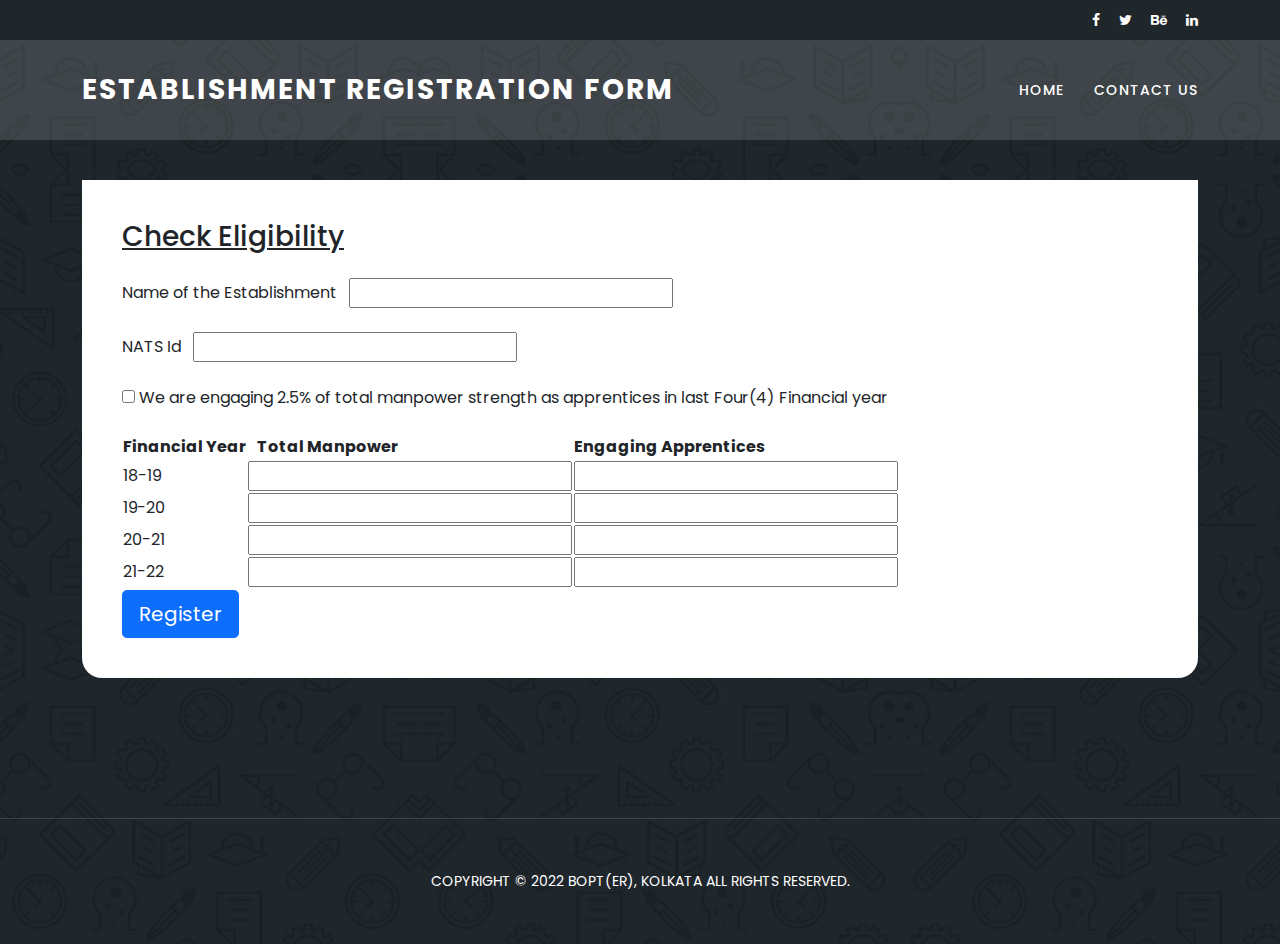
<file: estabreg.html>
<!DOCTYPE html>
<html lang="en">

<head>

    <meta charset="utf-8">
    <meta name="viewport" content="width=device-width, initial-scale=1, shrink-to-fit=no">
    <meta name="description" content="">
    <meta name="author" content="Template Mo">
    <link href="https://fonts.googleapis.com/css?family=Poppins:100,200,300,400,500,600,700,800,900" rel="stylesheet">

    <title>Board of practical Training(Eastern Region)</title>

    <!-- Bootstrap core CSS -->
    <link href="vendor/bootstrap/css/bootstrap.min.css" rel="stylesheet">


    <!-- Additional CSS Files -->
    <link rel="stylesheet" href="assets/css/fontawesome.css">
    <link rel="stylesheet" href="assets/css/templatemo-edu-meeting.css">
    <link rel="stylesheet" href="assets/css/owl.css">
    <link rel="stylesheet" href="assets/css/lightbox.css">
    <!--

TemplateMo 569 Edu Meeting

https://templatemo.com/tm-569-edu-meeting

-->

</head>

<body>



    <!-- Sub Header -->
    <div class="sub-header">
        <div class="container">
            <div class="row">
                <div class="col-lg-8 col-sm-8">
                    <!--          <div class="left-content">
            <p>This is an educational <em>HTML CSS</em> template by TemplateMo website.</p>
          </div>-->
                </div>
                <div class="col-lg-4 col-sm-4">
                    <div class="right-icons">
                        <ul>
                            <li><a href="#"><i class="fa fa-facebook"></i></a></li>
                            <li><a href="#"><i class="fa fa-twitter"></i></a></li>
                            <li><a href="#"><i class="fa fa-behance"></i></a></li>
                            <li><a href="#"><i class="fa fa-linkedin"></i></a></li>
                        </ul>
                    </div>
                </div>
            </div>
        </div>
    </div>

    <!-- ***** Header Area Start ***** -->
    <header class="header-area header-sticky">
        <div class="container">
            <div class="row">
                <div class="col-12">
                    <nav class="main-nav">
                        <!-- ***** Logo Start ***** -->
                        <a href="index.html" class="logo">
                            Establishment Registration Form
                        </a>
                        <!-- ***** Logo End ***** -->
                        <!-- ***** Menu Start ***** -->
                        <ul class="nav">
                            <li><a href="index.html">Home</a></li>
                            <li><a href="index.html">Contact Us</a></li>
                        </ul>
                        <a class='menu-trigger'>
                            <span>Menu</span>
                        </a>
                        <!-- ***** Menu End ***** -->
                    </nav>
                </div>
            </div>
        </div>
    </header>

    <section class="meetings-page" id="meetings">
        <div class="container">
            <div class="row">
                <div class="col-lg-12">
                    <div class="meeting-single-item">

                        <div class="down-content">


                            <div class="row">

                                <form name="estabreg" method="post" action="contact4.php" oninput=" validateForm()">
                                    <h3><u>Check Eligibility</u></h3>
                                    <br>Name of the Establishment &nbsp; <input type="text" id="name" name="name"
                                        maxlength="50"><br>

                                    <p id="name_error" style="color:red"></p>

                                    <br>NATS Id &nbsp; <input type="text" id="natsid" name="natsid"
                                        maxlength="12"><br><br>

                                    <p id="natsid_error" style="color:red"></p>

                                    <input type="checkbox" required> We are engaging 2.5% of total manpower strength as
                                    apprentices in last Four(4) Financial year <br><br>

                                    <table>
                                        <tr>
                                            <th>Financial Year</th>
                                            <th>&nbsp; &nbsp;Total Manpower</th>
                                            <th>Engaging Apprentices</th>
                                        </tr>
                                        <tr>
                                            <td>18-19</td>
                                            <td><input type="number" name="manpower1" id="manpower19"></td>
                                            <td><input type="number" name="enApp1" id="enApp19"></td>
                                        </tr>
                                        <tr>
                                            <td>19-20</td>
                                            <td><input type="number" name="manpower2" id="manpower20"></td>
                                            <td><input type="number" name="enApp2" id="enApp20"></td>
                                        </tr>
                                        <tr>
                                            <td>20-21</td>
                                            <td><input type="number" name="manpower3" id="manpower21"></td>
                                            <td><input type="number" name="enApp3" id="enApp21"></td>
                                        </tr>
                                        <tr>
                                            <td>21-22</td>
                                            <td><input type="number" name="manpower4" id="manpower22"></td>
                                            <td><input type="number" name="enApp4" id="enApp22"></td>
                                        </tr>
                                        <tr>
                                            <td>
                                                <p id="manpower_error" style="color:red"></p>
                                            </td>
                                        </tr>
                                    </table>
                                    <div>
                                        <input type="submit" name="Submit" id="Submit" value="Register"
                                            class="btn btn-primary btn-lg">
                                    </div>
                                </form>
                            </div>
                        </div>
                    </div>

                </div>
            </div>
        </div>
        <div class="footer">
            <p>Copyright © 2022 BOPT(ER), KOLKATA All Rights Reserved.

        </div>

    </section>


    <script type="text/javascript">
        validation

        function validateForm() {
            var manpower19 = document.forms["estabreg"]["manpower1"];
            var manpower20 = document.forms["estabreg"]["manpower2"];
            var manpower21 = document.forms["estabreg"]["manpower3"];
            var manpower22 = document.forms["estabreg"]["manpower4"];

            var enApp19 = document.forms["estabreg"]["enApp1"];
            var enApp20 = document.forms["estabreg"]["enApp2"];
            var enApp21 = document.forms["estabreg"]["enApp3"];
            var enApp22 = document.forms["estabreg"]["enApp4"];

            var estabname = document.forms["estabreg"]["name"];
            var natsid = document.forms["estabreg"]["natsid"];

            var check19 = (parseInt((manpower19.value * 3) / 100));
            console.log(`this is input ${enApp19.value}`);
            var check20 = (parseInt((manpower20.value * 3) / 100));
            var check21 = (parseInt((manpower21.value * 3) / 100));
            var check22 = (parseInt((manpower22.value * 3) / 100));

            // fsfsdfsdfsd

            if (estabname.value !== "") {
                document.getElementById("name_error").innerText = ""
                document.forms["estabreg"]["Submit"].disabled = false
            } else {
                document.forms["estabreg"]["Submit"].disabled = true
                document.getElementById("name_error").innerText = "Please Enter Your Name"
                return;
            }

            if (natsid.value.length == 12) {
                document.getElementById("natsid_error").innerText = ""
                document.forms["estabreg"]["Submit"].disabled = false
            } else {
                document.forms["estabreg"]["Submit"].disabled = true
                document.getElementById("natsid_error").innerText = "Enter Valid ID"
                return;
            }

            if (check19 < enApp19.value && check20 < enApp20.value && check21 < enApp21.value && check22 < enApp22.value) {
                document.getElementById("manpower_error").innerText = ""
                document.forms["estabreg"]["Submit"].disabled = false
            } else {
                document.forms["estabreg"]["Submit"].disabled = true
                document.getElementById("manpower_error").innerText = "You are not eligible"
                return;
            }
        }
    </script>
</body>

</html>
</file>
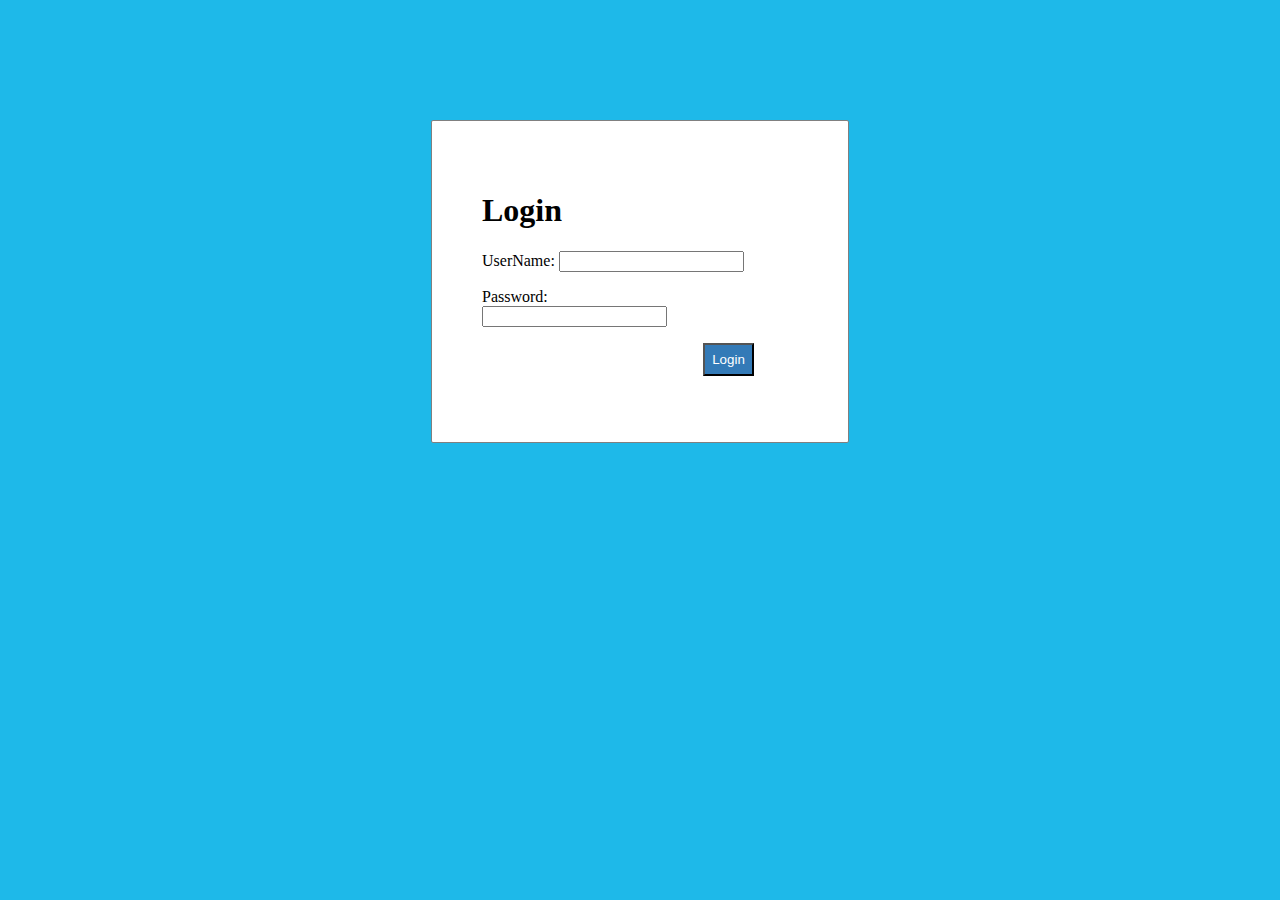
<file: login.html>
<html>

<head>
    <title>PHP login system</title>
    <link rel="stylesheet" type="text/css" href="style.css">
</head>

<body>
    <div id="frm">
        <h1>Login</h1>
        <form name="f1" action="authentication.php" onsubmit="return validation()" method="POST">
            <p>
                <label> UserName: </label>
                <input type="text" id="user" name="user" />
            </p>
            <p>
                <label> Password: </label>
                <br>
                <input type="password" id="pass" name="pass" />
            </p>
            <p>
                <input type="submit" id="btn" value="Login" />
            </p>
        </form>
    </div>
    <script type="text/javascript">
        function validation() {
            var id = document.f1.user.value;
            var ps = document.f1.pass.value;
            if (id.length == "" && ps.length == "") {
                alert("User Name and Password fields are empty");
                return false;
            } else {
                if (id.length == "") {
                    alert("User Name is empty");
                    return false;
                }
                if (ps.length == "") {
                    alert("Password field is empty");
                    return false;
                }
            }
        }

        // function clicked() {
        //     alert('clicked');
        // } <
        // input type = "submit"
        // onclick = "clicked();"
        // value = "Button" / >
    </script>
</body>

</html>
</file>
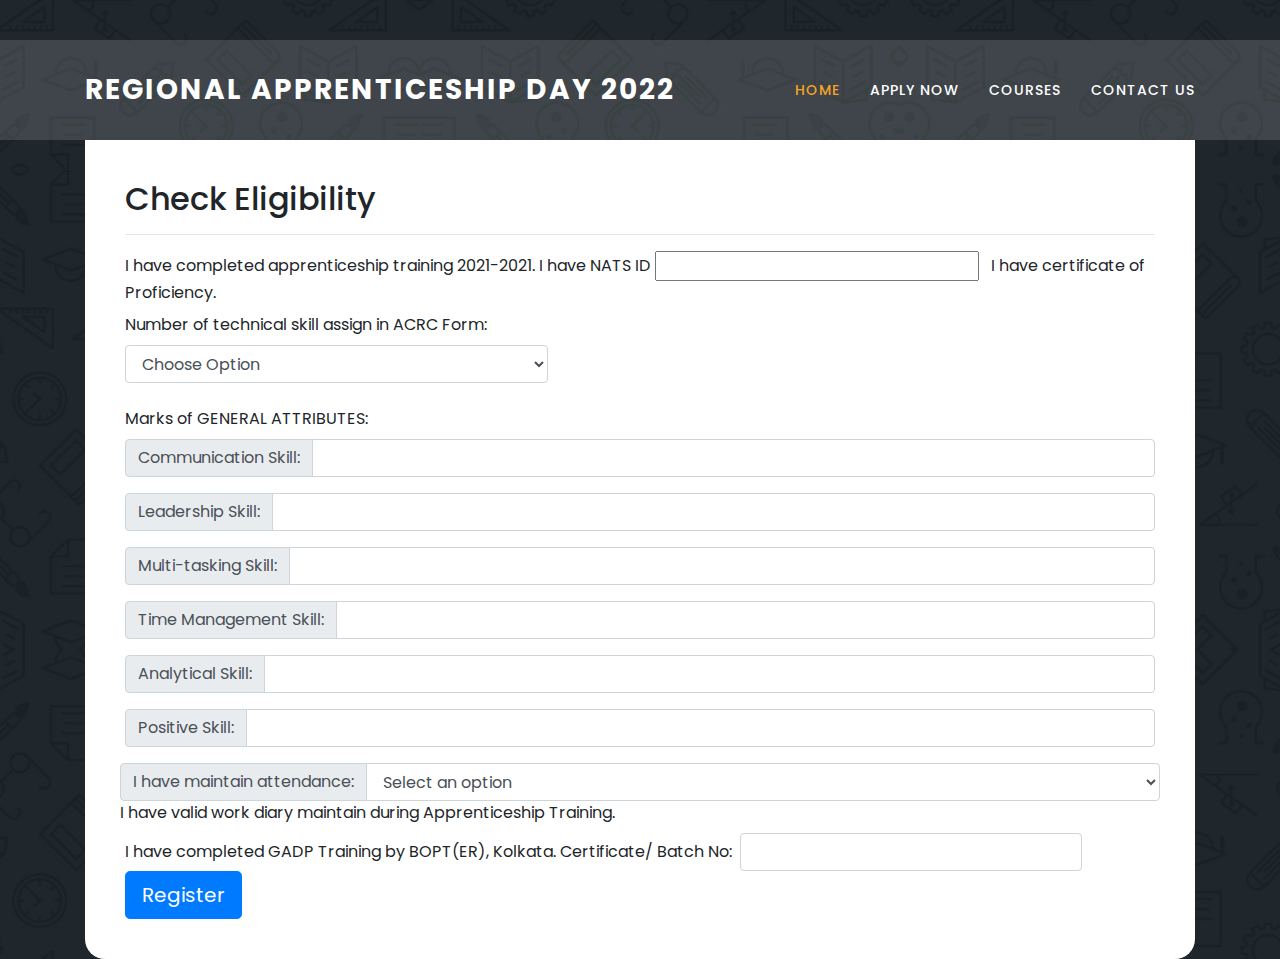
<file: student_registration.html>
<!DOCTYPE html>
<html lang="en">

<head>
    <title>BOPT | Student Registration</title>
    <meta charset="utf-8">
    <meta name="viewport" content="width=device-width, initial-scale=1">
    <link rel="stylesheet" href="https://maxcdn.bootstrapcdn.com/bootstrap/4.5.2/css/bootstrap.min.css">
    <script src="https://ajax.googleapis.com/ajax/libs/jquery/3.5.1/jquery.min.js"></script>
    <script src="https://cdnjs.cloudflare.com/ajax/libs/popper.js/1.16.0/umd/popper.min.js"></script>
    <script src="https://maxcdn.bootstrapcdn.com/bootstrap/4.5.2/js/bootstrap.min.js"></script>
    <!-- Additional CSS Files -->
    <link rel="stylesheet" href="assets/css/fontawesome.css">
    <link rel="stylesheet" href="assets/css/templatemo-edu-meeting.css">
    <link rel="stylesheet" href="assets/css/owl.css">
    <link rel="stylesheet" href="assets/css/lightbox.css">
</head>

<body>
    <!-- ***** Header Area Start ***** -->
    <header class="header-area header-sticky">
        <div class="container">
            <div class="row">
                <div class="col-12">
                    <nav class="main-nav">
                        <!-- ***** Logo Start ***** -->
                        <a href="index.html" class="logo"> Regional Apprenticeship Day 2022 </a>
                        <!-- ***** Logo End ***** -->
                        <!-- ***** Menu Start ***** -->
                        <ul class="nav">
                            <li class="scroll-to-section">
                                <a href="#top" class="active">Home</a>
                            </li>
                            <li class="scroll-to-section">
                                <a href="#apply">Apply Now</a>
                            </li>
                            <li class="scroll-to-section">
                                <a href="#courses">Courses</a>
                            </li>
                            <li class="scroll-to-section">
                                <a href="#contact">Contact Us</a>
                            </li>
                        </ul>
                        <a class='menu-trigger'>
                            <span>Menu</span>
                        </a>
                        <!-- ***** Menu End ***** -->
                    </nav>
                </div>
            </div>
        </div>
    </header>
    <!-- ***** Header Area End ***** -->
    <section class="meetings-page" id="meetings">
        <div class="container">
            <div class="row">
                <div class="col-lg-12">
                    <div class="meeting-single-item">
                        <div class="down-content">
                            <form name="student_registration" method="post" action="contact.php" oninput=" validateForm()">
                                <h2>Check Eligibility</h2>
                                <hr />
                                <div>
                                    <label>I have completed apprenticeship training 2021-2021. I have NATS
                                        ID <input maxlength="16" type="text" name="natsid" class="mr-sm-2"></input> I
                                        have
                                        certificate of Proficiency. </label>
                                </div>
                                <p id="natsid_error" style="color:red"></p>
                                <div class="form-row">
                                    <div class="col-md-5 mb-4">
                                        <label>Number of technical skill assign in ACRC Form:</label>
                                        <select id="techSkill" class="form-control">
                                            <option value="N">Choose Option</option>
                                            <option value="Y">Technical Skill 1</option>
                                            <option value="Y">Technical Skill 2</option>
                                            <option value="Y">Technical Skill 3</option>
                                        </select>
                                    </div>
                                    <div class="col-md-5 mb-4" id="techBox" style="display: none">
                                        <label> Technical Skill:</label>
                                        <input maxlength="1" type="number" id="techBox" name="sellMyList" class="form-control" />
                                    </div>
                                    <p id="tech_error" style="color:red"></p>
                                </div>
                                <div>
                                    <label>Marks of GENERAL ATTRIBUTES:</label>
                                </div>
                                <div class="input-group mb-3">
                                    <div class="input-group-prepend">
                                        <span class="input-group-text" id="inputGroup-sizing-default">Communication
                                            Skill:</span>
                                    </div>
                                    <input type="number" name="comSk" class="form-control" aria-label="Default" aria-describedby="inputGroup-sizing-default">
                                </div>
                                <div class="input-group mb-3">
                                    <div class="input-group-prepend">
                                        <span class="input-group-text" id="inputGroup-sizing-default">Leadership
                                            Skill:</span>
                                    </div>
                                    <input type="number" name="leadSk" class="form-control" aria-label="Default" aria-describedby="inputGroup-sizing-default">
                                </div>
                                <div class="input-group mb-3">
                                    <div class="input-group-prepend">
                                        <span class="input-group-text" id="inputGroup-sizing-default">Multi-tasking
                                            Skill:</span>
                                    </div>
                                    <input type="number" name="mulSk" class="form-control" aria-label="Default" aria-describedby="inputGroup-sizing-default">
                                </div>
                                <div class="input-group mb-3">
                                    <div class="input-group-prepend">
                                        <span class="input-group-text" id="inputGroup-sizing-default">Time Management
                                            Skill:</span>
                                    </div>
                                    <input type="number" name="timeSk" class="form-control" aria-label="Default" aria-describedby="inputGroup-sizing-default">
                                </div>
                                <div class="input-group mb-3">
                                    <div class="input-group-prepend">
                                        <span class="input-group-text" id="inputGroup-sizing-default">Analytical
                                            Skill:</span>
                                    </div>
                                    <input type="number" name="analSk" class="form-control" aria-label="Default" aria-describedby="inputGroup-sizing-default">
                                </div>
                                <div class="input-group mb-3">
                                    <div class="input-group-prepend">
                                        <span class="input-group-text" id="inputGroup-sizing-default">Positive
                                            Skill:</span>
                                    </div>
                                    <input type="number" name="posiSk" class="form-control" aria-label="Default" aria-describedby="inputGroup-sizing-default">
                                </div>
                                <div class="form-row">
                                    <div class="input-group">
                                        <div class="input-group-prepend">
                                            <span class="input-group-text" id="inputGroup-sizing-default">I have
                                                maintain attendance:</span>
                                        </div>
                                        <select class="form-control" id="att" name="att">
                                            <option value="0">Select an option</option>
                                            <option value="70">Below 70%</option>
                                            <option value="80">70%-80%</option>
                                            <option value="90">81%-90%</option>
                                            <option value="100">91%-100%</option>
                                        </select>
                                    </div>
                                </div>
                                <div class="form-row">
                                    <label>I have valid work diary maintain during Apprenticeship Training.
                                    </label>
                                </div>
                                <div class="form-inline">
                                    <label>I have completed GADP Training by
                                        BOPT(ER), Kolkata.
                                        Certificate/
                                        Batch No: &nbsp; <input type=" text" name="batch" class="form-control">
                                        </input>
                                    </label>
                                </div>
                                <p id="form_error" style="color:red"></p>
                                <div>
                                    <input type="submit" name="Submit" id="Submit" value="Register" class="btn btn-primary btn-lg">
                                </div>
                            </form>
                        </div>
                    </div>
                </div>
            </div>
        </div>
    </section>
    <script type="text/javascript">
        $(function() {
            $("#techSkill").change(function() {
                if ($(this).val() == "Y") {
                    $("#techBox").show();
                } else {
                    $("#techBox").hide();
                }
            });
        });
        validation

        function validateForm() {
            var natsid = document.forms["student_registration"]["natsid"];
            var techBox = document.forms["student_registration"]["techBox"];
            var comSk = document.forms["student_registration"]["comSk"];
            var leadSk = document.forms["student_registration"]["leadSk"];
            var mulSk = document.forms["student_registration"]["mulSk"];
            var timeSk = document.forms["student_registration"]["timeSk"];
            var analSk = document.forms["student_registration"]["analSk"];
            var posiSk = document.forms["student_registration"]["posiSk"];
            var att = document.forms["student_registration"]["att"];
            var batch = document.forms["student_registration"]["batch"];

            var avg = (parseInt(comSk.value) + parseInt(leadSk.value) + parseInt(mulSk.value) + parseInt(timeSk.value) + parseInt(analSk.value) + parseInt(posiSk.value)) / 6;
            console.log(avg)
            if (natsid.value == "") {
                document.getElementById("natsid_error").innerText = "Please enter your natsid.";
                return;
            }
            if (natsid.value.length != 16) {
                document.getElementById("natsid_error").innerText = "Please enter your registered natsid.";
                return;
            }
            document.getElementById("natsid_error").innerText = "";

            if (techBox.value < 8) {
                document.getElementById("tech_error").innerText = "You are not Eligible";
                return;
            }
            document.getElementById("tech_error").innerText = "";


            if (avg > 8) {
                document.getElementById("form_error").innerText = ""
                document.forms["student_registration"]["Submit"].disabled = false
            } else {
                document.forms["student_registration"]["Submit"].disabled = true
                document.getElementById("form_error").innerText = "You are not eligible"
                return;
            }
            if (parseInt(att.value) < 80) {
                document.getElementById("form_error").innerText = "You are not eligible";
                document.forms["student_registration"]["Submit"].disabled = true
                return;
            } else {
                document.getElementById("form_error").innerText = ""
                document.forms["student_registration"]["Submit"].disabled = false
            }
        }
    </script>
</body>

</html>
</file>
<file: assets/css/templatemo-edu-meeting.css>
/*

TemplateMo 569 Edu Meeting

https://templatemo.com/tm-569-edu-meeting

*/

/* ---------------------------------------------
Table of contents
------------------------------------------------
01. font & reset css
02. reset
03. global styles
04. header
05. banner
06. features
07. testimonials
08. contact
09. footer
10. preloader
11. search
12. portfolio

--------------------------------------------- */
/* 
---------------------------------------------
font & reset css
--------------------------------------------- 
*/
@import url("https://fonts.googleapis.com/css?family=Poppins:100,200,300,400,500,600,700,800,900");
/* 
---------------------------------------------
reset
--------------------------------------------- 
*/
html, body, div, span, applet, object, iframe, h1, h2, h3, h4, h5, h6, p, blockquote, div
pre, a, abbr, acronym, address, big, cite, code, del, dfn, em, font, img, ins, kbd, q,
s, samp, small, strike, strong, sub, sup, tt, var, b, u, i, center, dl, dt, dd, ol, ul, li,
figure, header, nav, section, article, aside, footer, figcaption {
  margin: 0;
  padding: 0;
  border: 0;
  outline: 0;
}

.clearfix:after {
  content: ".";
  display: block;
  clear: both;
  visibility: hidden;
  line-height: 0;
  height: 0;
}

.clearfix {
  display: inline-block;
}

html[xmlns] .clearfix {
  display: block;
}

* html .clearfix {
  height: 1%;
}

ul, li {
  padding: 0;
  margin: 0;
  list-style: none;
}

header, nav, section, article, aside, footer, hgroup {
  display: block;
}

* {
  box-sizing: border-box;
}

html, body {
  font-family: 'Poppins', sans-serif;
  font-weight: 400;
  background-color: #fff;
  font-size: 16px;
  -ms-text-size-adjust: 100%;
  -webkit-font-smoothing: antialiased;
  -moz-osx-font-smoothing: grayscale;
}

a {
  text-decoration: none !important;
  color: #3CF;
}

a:hover {
	color: #FC3;
}

h1, h2, h3, h4, h5, h6 {
  margin-top: 0px;
  margin-bottom: 0px;
}

ul {
  margin-bottom: 0px;
}

p {
  font-size: 14px;
  line-height: 25px;
  color: #2a2a2a;
}

img {
  width: 100%;
  overflow: hidden;
}

/* 
---------------------------------------------
global styles
--------------------------------------------- 
*/
html,
body {
  background: #fff;
  font-family: 'Poppins', sans-serif;
}

::selection {
  background: #f5a425;
  color: #fff;
}

::-moz-selection {
  background: #f5a425;
  color: #fff;
}

@media (max-width: 991px) {
  html, body {
    overflow-x: hidden;
  }
  .mobile-top-fix {
    margin-top: 30px;
    margin-bottom: 0px;
  }
  .mobile-bottom-fix {
    margin-bottom: 30px;
  }
  .mobile-bottom-fix-big {
    margin-bottom: 60px;
  }
}

.main-button-red a {
  font-size: 13px;
  color: #fff;
  background-color: #a12c2f;
  padding: 12px 30px;
  display: inline-block;
  border-radius: 22px;
  font-weight: 500;
  text-transform: uppercase;
  transition: all .3s;
}

.main-button-red a:hover {
  opacity: 0.9;
}

.main-button-yellow a {
  font-size: 13px;
  color: #fff;
  background-color: #f5a425;
  padding: 12px 30px;
  display: inline-block;
  border-radius: 22px;
  font-weight: 500;
  text-transform: uppercase;
  transition: all .3s;
}

.main-button-yellow a:hover {
  opacity: 0.9;
}

.section-heading h2 {
  line-height: 40px;
  margin-top: 0px;
  margin-bottom: 50px; 
  padding-bottom: 20px;
  border-bottom: 1px solid rgba(250,250,250,0.15);
  font-size: 22px;
  font-weight: 700;
  text-transform: uppercase;
  color: #fff;
}


/* 
---------------------------------------------
header
--------------------------------------------- 
*/

.sub-header {
  background-color: #1f272b;
  position: relative;
  z-index: 1111;
}

.sub-header .left-content p {
  color: #fff;
  padding: 8px 0px;
  font-size: 13px;
}

.sub-header .right-icons {
  text-align: right;
  padding: 8px 0px;
}

.sub-header .right-icons ul li {
  display: inline-block;
  margin-left: 15px;
}

.sub-header .right-icons ul li a {
  color: #fff;
  font-size: 14px;
  transition: all .3s;
}

.sub-header .right-icons ul li a:hover {
  color: #f5a425;
}

.sub-header .left-content p em {
   font-style: normal;
   color: #f5a425;
}

.background-header {
  background-color: #fff!important;
  height: 80px!important;
  position: fixed!important;
  top: 0!important;
  left: 0;
  right: 0;
  box-shadow: 0px 0px 10px rgba(0,0,0,0.15)!important;
}

.background-header .main-nav .nav li a {
  color: #1e1e1e!important;
}

.background-header .logo,
.background-header .main-nav .nav li a {
  color: #1e1e1e!important;
}

.background-header .main-nav .nav li:hover a {
  color: #fb5849!important;
}

.background-header .nav li a.active {
  color: #fb5849!important;
}

.header-area {
  background-color: rgba(250,250,250,0.15);
  position: absolute;
  top: 40px;
  left: 0;
  right: 0;
  z-index: 100;
  -webkit-transition: all .5s ease 0s;
  -moz-transition: all .5s ease 0s;
  -o-transition: all .5s ease 0s;
  transition: all .5s ease 0s;
}

.header-area .main-nav {
  min-height: 80px;
  background: transparent;
}

.header-area .main-nav .logo {
  line-height: 100px;
  color: #fff;
  font-size: 28px;
  font-weight: 700;
  text-transform: uppercase;
  letter-spacing: 2px;
  float: left;
  -webkit-transition: all 0.3s ease 0s;
  -moz-transition: all 0.3s ease 0s;
  -o-transition: all 0.3s ease 0s;
  transition: all 0.3s ease 0s;
}

.background-header .main-nav .logo {
  line-height: 75px;
}

.background-header .nav {
  margin-top: 20px !important;
}

.header-area .main-nav .nav {
  float: right;
  margin-top: 30px;
  margin-right: 0px;
  background-color: transparent;
  -webkit-transition: all 0.3s ease 0s;
  -moz-transition: all 0.3s ease 0s;
  -o-transition: all 0.3s ease 0s;
  transition: all 0.3s ease 0s;
  position: relative;
  z-index: 999;
}

.header-area .main-nav .nav li {
  padding-left: 15px;
  padding-right: 15px;
}

.header-area .main-nav .nav li:last-child {
  padding-right: 0px;
}

.header-area .main-nav .nav li a {
  display: block;
  font-weight: 500;
  font-size: 14px;
  text-transform: uppercase;
  color: #fff;
  -webkit-transition: all 0.3s ease 0s;
  -moz-transition: all 0.3s ease 0s;
  -o-transition: all 0.3s ease 0s;
  transition: all 0.3s ease 0s;
  height: 40px;
  line-height: 40px;
  border: transparent;
  letter-spacing: 1px;
}

.header-area .main-nav .nav li:hover a,
.header-area .main-nav .nav li a.active {
  color: #f5a425!important;
}

.background-header .main-nav .nav li:hover a,
.background-header .main-nav .nav li a.active {
  color: #f5a425!important;
  opacity: 1;
}

.header-area .main-nav .nav li.has-sub {
  position: relative;
  padding-right: 15px;
}

.header-area .main-nav .nav li.has-sub:after {
  font-family: FontAwesome;
  content: "\f107";
  font-size: 12px;
  color: #fff;
  position: absolute;
  right: 5px;
  top: 12px;
}

.background-header .main-nav .nav li.has-sub:after {
  color: #1e1e1e;
}

.header-area .main-nav .nav li.has-sub ul.sub-menu {
  position: absolute;
  width: 200px;
  box-shadow: 0 2px 28px 0 rgba(0, 0, 0, 0.06);
  overflow: hidden;
  top: 40px;
  opacity: 0;
  transition: all .3s;
  transform: translateY(+2em);
  visibility: hidden;
  z-index: -1;
}

.header-area .main-nav .nav li.has-sub ul.sub-menu li {
  margin-left: 0px;
  padding-left: 0px;
  padding-right: 0px;
}

.header-area .main-nav .nav li.has-sub ul.sub-menu li a {
  opacity: 1;
  display: block;
  background: #f7f7f7;
  color: #2a2a2a!important;
  padding-left: 20px;
  height: 40px;
  line-height: 40px;
  -webkit-transition: all 0.3s ease 0s;
  -moz-transition: all 0.3s ease 0s;
  -o-transition: all 0.3s ease 0s;
  transition: all 0.3s ease 0s;
  position: relative;
  font-size: 13px;
  font-weight: 400;
  border-bottom: 1px solid #eee;
}

.header-area .main-nav .nav li.has-sub ul li a:hover {
  background: #fff;
  color: #f5a425!important;
  padding-left: 25px;
}

.header-area .main-nav .nav li.has-sub ul li a:hover:before {
  width: 3px;
}

.header-area .main-nav .nav li.has-sub:hover ul.sub-menu {
  visibility: visible;
  opacity: 1;
  z-index: 1;
  transform: translateY(0%);
  transition-delay: 0s, 0s, 0.3s;
}

.header-area .main-nav .menu-trigger {
  cursor: pointer;
  display: block;
  position: absolute;
  top: 33px;
  width: 32px;
  height: 40px;
  text-indent: -9999em;
  z-index: 99;
  right: 40px;
  display: none;
}

.background-header .main-nav .menu-trigger {
  top: 23px;
}

.header-area .main-nav .menu-trigger span,
.header-area .main-nav .menu-trigger span:before,
.header-area .main-nav .menu-trigger span:after {
  -moz-transition: all 0.4s;
  -o-transition: all 0.4s;
  -webkit-transition: all 0.4s;
  transition: all 0.4s;
  background-color: #1e1e1e;
  display: block;
  position: absolute;
  width: 30px;
  height: 2px;
  left: 0;
}

.background-header .main-nav .menu-trigger span,
.background-header .main-nav .menu-trigger span:before,
.background-header .main-nav .menu-trigger span:after {
  background-color: #1e1e1e;
}

.header-area .main-nav .menu-trigger span:before,
.header-area .main-nav .menu-trigger span:after {
  -moz-transition: all 0.4s;
  -o-transition: all 0.4s;
  -webkit-transition: all 0.4s;
  transition: all 0.4s;
  background-color: #1e1e1e;
  display: block;
  position: absolute;
  width: 30px;
  height: 2px;
  left: 0;
  width: 75%;
}

.background-header .main-nav .menu-trigger span:before,
.background-header .main-nav .menu-trigger span:after {
  background-color: #1e1e1e;
}

.header-area .main-nav .menu-trigger span:before,
.header-area .main-nav .menu-trigger span:after {
  content: "";
}

.header-area .main-nav .menu-trigger span {
  top: 16px;
}

.header-area .main-nav .menu-trigger span:before {
  -moz-transform-origin: 33% 100%;
  -ms-transform-origin: 33% 100%;
  -webkit-transform-origin: 33% 100%;
  transform-origin: 33% 100%;
  top: -10px;
  z-index: 10;
}

.header-area .main-nav .menu-trigger span:after {
  -moz-transform-origin: 33% 0;
  -ms-transform-origin: 33% 0;
  -webkit-transform-origin: 33% 0;
  transform-origin: 33% 0;
  top: 10px;
}

.header-area .main-nav .menu-trigger.active span,
.header-area .main-nav .menu-trigger.active span:before,
.header-area .main-nav .menu-trigger.active span:after {
  background-color: transparent;
  width: 100%;
}

.header-area .main-nav .menu-trigger.active span:before {
  -moz-transform: translateY(6px) translateX(1px) rotate(45deg);
  -ms-transform: translateY(6px) translateX(1px) rotate(45deg);
  -webkit-transform: translateY(6px) translateX(1px) rotate(45deg);
  transform: translateY(6px) translateX(1px) rotate(45deg);
  background-color: #1e1e1e;
}

.background-header .main-nav .menu-trigger.active span:before {
  background-color: #1e1e1e;
}

.header-area .main-nav .menu-trigger.active span:after {
  -moz-transform: translateY(-6px) translateX(1px) rotate(-45deg);
  -ms-transform: translateY(-6px) translateX(1px) rotate(-45deg);
  -webkit-transform: translateY(-6px) translateX(1px) rotate(-45deg);
  transform: translateY(-6px) translateX(1px) rotate(-45deg);
  background-color: #1e1e1e;
}

.background-header .main-nav .menu-trigger.active span:after {
  background-color: #1e1e1e;
}

.header-area.header-sticky {
  min-height: 80px;
}

.header-area .nav {
  margin-top: 30px;
}

.header-area.header-sticky .nav li a.active {
  color: #f5a425;
}

@media (max-width: 1200px) {
  .header-area .main-nav .nav li {
    padding-left: 7px;
    padding-right: 7px;
  }
  .header-area .main-nav:before {
    display: none;
  }
}

@media (max-width: 767px) {
  .header-area .main-nav .logo {
    color: #1e1e1e;
  }
  .header-area.header-sticky .nav li a:hover,
  .header-area.header-sticky .nav li a.active {
    color: #f5a425!important;
    opacity: 1;
  }
  .header-area.header-sticky .nav li.search-icon a {
    width: 100%;
  }
  .header-area {
    background-color: #f7f7f7;
    padding: 0px 15px;
    height: 100px;
    box-shadow: none;
    text-align: center;
  }
  .header-area .container {
    padding: 0px;
  }
  .header-area .logo {
    margin-left: 30px;
  }
  .header-area .menu-trigger {
    display: block !important;
  }
  .header-area .main-nav {
    overflow: hidden;
  }
  .header-area .main-nav .nav {
    float: none;
    width: 100%;
    display: none;
    -webkit-transition: all 0s ease 0s;
    -moz-transition: all 0s ease 0s;
    -o-transition: all 0s ease 0s;
    transition: all 0s ease 0s;
    margin-left: 0px;
  }
  .header-area .main-nav .nav li:first-child {
    border-top: 1px solid #eee;
  }
  .header-area.header-sticky .nav {
    margin-top: 100px !important;
  }
  .header-area .main-nav .nav li {
    width: 100%;
    background: #fff;
    border-bottom: 1px solid #eee;
    padding-left: 0px !important;
    padding-right: 0px !important;
  }
  .header-area .main-nav .nav li a {
    height: 50px !important;
    line-height: 50px !important;
    padding: 0px !important;
    border: none !important;
    background: #f7f7f7 !important;
    color: #191a20 !important;
  }
  .header-area .main-nav .nav li a:hover {
    background: #eee !important;
    color: #f5a425!important;
  }
  .header-area .main-nav .nav li.has-sub ul.sub-menu {
    position: relative;
    visibility: inherit;
    opacity: 1;
    z-index: 1;
    transform: translateY(0%);
    top: 0px;
    width: 100%;
    box-shadow: none;
    height: 0px;
    transition: all 0s;
  }
  .header-area .main-nav .nav li.submenu ul li a {
    font-size: 12px;
    font-weight: 400;
  }
  .header-area .main-nav .nav li.submenu ul li a:hover:before {
    width: 0px;
  }
  .header-area .main-nav .nav li.has-sub ul.sub-menu {
    height: auto;
  }
  .header-area .main-nav .nav li.has-sub:after {
    color: #3B566E;
    right: 30px;
    font-size: 14px;
    top: 15px;
  }
  .header-area .main-nav .nav li.submenu:hover ul, .header-area .main-nav .nav li.submenu:focus ul {
    height: 0px;
  }
}

@media (min-width: 767px) {
  .header-area .main-nav .nav {
    display: flex !important;
  }
}


/* 
---------------------------------------------
banner
--------------------------------------------- 
*/

.main-banner {
  position: relative;
  max-height: 100%;
  overflow: hidden;
  margin-bottom: -7px;
}

#bg-video {
    min-width: 100%;
    min-height: 100vh;
    max-width: 100%;
    max-height: 100vh;
    object-fit: cover;
    z-index: -1;
}

#bg-video::-webkit-media-controls {
    display: none !important;
}

.video-overlay {
    position: absolute;
    background-color: rgba(31,39,43,0.75);
    top: 0;
    left: 0;
    bottom: 0;
    right: 0;
    width: 100%;
}

.main-banner .caption {
  position: absolute;
  top: 50%;
  transform: translateY(-50%);
}

.main-banner .caption h6 {
  margin-top: 0px;
  font-size: 15px;
  text-transform: uppercase;
  font-weight: 600;
  color: #fff;
  letter-spacing: 1px;
}

.main-banner .caption h2 {
  margin-top: 20px;
  margin-bottom: 20px;
  font-size: 36px;
  text-transform: uppercase;
  font-weight: 800;
  color: #fff;
  letter-spacing: 1px;
}

.main-banner .caption h2 em {
  font-style: normal;
  color: #f5a425;
  font-weight: 900;
}

.main-banner .caption p {
  color: #fff;
  font-size: 14px;
  max-width: 570px;
}

.main-banner .caption .main-button-red {
  margin-top: 30px;
}

@media screen and (max-width: 767px) {

  .main-banner .caption h6 {
    font-weight: 500;
  }

  .main-banner .caption h2 {
    font-size: 36px;
  }

}


/*
---------------------------------------------
services
---------------------------------------------
*/

.services {
  margin-top: -135px;
  position: absolute;
  width: 100%;
}

.services .item {
  background-image: url(../images/service-item-bg.jpg);
  background-repeat: no-repeat;
  background-size: cover;
  background-position: center center;
  border-radius: 20px;
  text-align: center;
  color: #fff;
  padding: 40px;
}

.services .item .icon {
  max-width: 60px;
  margin: 0 auto;
}

.services .item h4 {
  margin-top: 25px;
  margin-bottom: 15px;
  font-size: 18px;
  font-weight: 600;
}

.services .item p {
  color: #fff;
  font-size: 13px;
}

.services .owl-nav {
  display: inline-block !important;
  text-align: center;
  position: absolute;
  width: 100%;
  top: 50%;
  transform: translateY(-25px);
}
    
.services .owl-nav .owl-prev{
  margin-right: 10px;
  outline: none;
  position: absolute;
  left: -80px;
}

.services .owl-nav .owl-prev span,
.services .owl-nav .owl-next span {
  opacity: 0;
}

.services .owl-nav .owl-prev:before {
  display: inline-block;
  font-family: 'FontAwesome';
  color: #1e1e1e;
  font-size: 25px;
  font-weight: 700;
  content: '\f104';
  background-color: #fff;
  width: 50px;
  height: 50px;
  border-radius: 50%;
  line-height: 50px;
}

.services .owl-nav .owl-prev {
  opacity: 1;
  transition: all .5s;
}

.services .owl-nav .owl-prev:hover {
  opacity: 0.9;
}

.services .owl-nav .owl-next {
  opacity: 1;
  transition: all .5s;
}

.services .owl-nav .owl-next:hover {
  opacity: 0.9;
}

.services .owl-nav .owl-next{
  margin-left: 10px;
  outline: none;
  position: absolute;
  right: -85px;
}

.services .owl-nav .owl-next:before {
  display: inline-block;
  font-family: 'FontAwesome';
  color: #1e1e1e;
  font-size: 25px;
  font-weight: 700;
  content: '\f105';
  background-color: #fff;
  width: 50px;
  height: 50px;
  border-radius: 50%;
  line-height: 50px;
}


/*
---------------------------------------------
upcoming meetings
---------------------------------------------
*/

section.upcoming-meetings {
  background-image: url(../images/meetings-bg.jpg);
  background-position: center center;
  background-attachment: fixed;
  background-repeat: no-repeat;
  background-size: cover;
  padding-top: 230px;
  padding-bottom: 110px;
}

section.upcoming-meetings .section-heading {
  text-align: center;
}

section.upcoming-meetings .categories {
  background-color: #fff;
  border-radius: 20px;
  padding: 40px;
  margin-right: 45px;
}

section.upcoming-meetings .categories h4 {
  font-size: 18px;
  font-weight: 600;
  color: #1f272b;
  margin-bottom: 30px;
  padding-bottom: 20px;
  border-bottom: 1px solid #eee;
}

section.upcoming-meetings .categories ul li {
  display: inline-block;
  margin-bottom: 15px;
}

section.upcoming-meetings .categories ul li a {
  font-size: 15px;
  color: #1f272b;
  font-weight: 500;
  transition: all .3s;
}

section.upcoming-meetings .categories ul li a:hover {
  color: #a12c2f;
}

section.upcoming-meetings .categories .main-button-red {
  border-top: 1px solid #eee;
  padding-top: 30px;
  margin-top: 15px;
}

section.upcoming-meetings .categories .main-button-red a {
  width: 100%;
  text-align: center;
}

.meeting-item {
  margin-bottom: 30px;
}

.meeting-item .thumb {
  position: relative;
}

.meeting-item .thumb img {
  border-top-right-radius: 20px;
  border-top-left-radius: 20px;
}

.meeting-item .thumb .price {
  position: absolute;
  left: 20px;
  top: 20px;
}

.meeting-item .thumb .price span {
  font-size: 16px;
  color: #1f272b;
  font-weight: 600;
  background-color: rgba(250,250,250,0.9);
  padding: 7px 12px;
  border-radius: 10px;
}

.meeting-item .down-content {
  background-color: #fff;
  padding: 30px;
  border-bottom-right-radius: 20px;
  border-bottom-left-radius: 20px;
}

.meeting-item .down-content .date {
  float: left;
  text-align: center;
  display: inline-block;
  margin-right: 20px;
}

.meeting-item .down-content .date h6 {
  font-size: 13px;
  text-transform: uppercase;
  font-weight: 600;
  color: #a12c2f;
}

.meeting-item .down-content .date span {
  display: block;
  color: #1f272b;
  font-size: 22px;
  margin-top: 7px;
}

.meeting-item .down-content h4 {
  font-size: 18px;
  color: #1f272b;
  font-weight: 600;
  display: inline-block;
  margin-bottom: 15px;
}

.meeting-item .down-content p {
  margin-left: 50px;
  color: #1f272b;
  font-size: 14px;
}



/*
---------------------------------------------
apply now
---------------------------------------------
*/

section.apply-now {
  background-image: url(../images/apply-bg.jpg);
  background-position: center center;
  background-attachment: fixed;
  background-repeat: no-repeat;
  background-size: cover;
  padding: 140px 0px;
}

section.apply-now .item {
  background-color: rgba(250,250,250,0.15);
  padding: 40px;
  margin-bottom: 30px;
}

section.apply-now .item h3 {
  color: #fff;
  text-transform: uppercase;
  font-size: 24px;
  font-weight: 700;
  margin-bottom: 20px;
}

section.apply-now .item p {
  color: #fff;
  margin-bottom: 20px;
}

.accordions {
  border-radius: 20px;
  padding: 40px;
  background-color: #fff;
  margin-left: 45px;
}
.accordions .accordion {
  border-bottom: 1px solid #eee;
}
.accordions .last-accordion {
  border-bottom: none;
}
.accordion-head {
  padding: 20px;  
  font-size: 18px;
  font-weight: 700;
  color: #1f272b;
  cursor: pointer;
  transition: color 200ms ease-in-out;
  border-bottom: 1px solid #fff;
}
@media screen and (min-width: 768px) {
  .accordion-head {
    padding: 1rem;
    font-size: 1.2rem;
  }
}
.accordion-head .icon {
  float: right;
  transition: transform 200ms ease-in-out;
}
.accordion-head.is-open {
  color: #f5a425;
  border-bottom: none;
}
.accordion-head.is-open .icon {
  transform: rotate(45deg);
}
.accordion-body {
  overflow: hidden;
  height: 0;
  transition: height 300ms ease-in-out;
  border-bottom: 1px solid #fff;
}
.accordion-body > .content {
  padding: 20px;
  padding-top: 0;
}


/* 
---------------------------------------------
courses
--------------------------------------------- 
*/

section.our-courses {
  background-image: url(../images/meetings-bg.jpg);
  background-position: center center;
  background-attachment: fixed;
  background-repeat: no-repeat;
  background-size: cover;
  padding-top: 140px;
  padding-bottom: 130px;
}

.our-courses .item .down-content {
  background-color: #fff;
}

.our-courses .item .down-content h4 {
  padding: 25px;
  font-size: 18px;
  color: #1f272b;
  text-align: center; 
  border-bottom: 1px solid #eee;
}

.our-courses .item .down-content .info {
  padding: 25px;
}

.our-courses .item .down-content .info ul li {
  display: inline-block;
  margin-right: 1px;
}

.our-courses .item .down-content .info ul li i {
  color: #f5a425;
  font-size: 14px;
}

.our-courses .item .down-content .info span {
  color: #a12c2f;
  font-size: 15px;
  font-weight: 600;
  text-align: right;
  display: inline-block;
  width: 100%;
}

.our-courses .owl-nav {
  text-align: center;
  position: absolute;
  width: 100%;
  top: 50%;
  transform: translateY(-45px);
}

.our-courses .owl-dots {
  display: inline-block;
  text-align: center;
  width: 100%;
  margin-top: 40px;
}

.our-courses .owl-dots .owl-dot {
  transition: all .5s;
  width: 7px;
  height: 7px;
  background-color: #fff;
  margin: 0px 5px;
  border-radius: 50%;
  outline: none;
}

.our-courses .owl-dots .active {
  width: 24px;
  height: 8px;
  border-radius: 4px;
}
    
.our-courses .owl-nav .owl-prev{
  margin-right: 10px;
  outline: none;
  position: absolute;
  left: -80px;
}

.our-courses .owl-nav .owl-prev span,
.our-courses .owl-nav .owl-next span {
  opacity: 0;
}

.our-courses .owl-nav .owl-prev:before {
  display: inline-block;
  font-family: 'FontAwesome';
  color: #1e1e1e;
  font-size: 25px;
  font-weight: 700;
  content: '\f104';
  background-color: #fff;
  width: 50px;
  height: 50px;
  border-radius: 50%;
  line-height: 50px;
}

.our-courses .owl-nav .owl-prev {
  opacity: 1;
  transition: all .5s;
}

.our-courses .owl-nav .owl-prev:hover {
  opacity: 0.9;
}

.our-courses .owl-nav .owl-next {
  opacity: 1;
  transition: all .5s;
}

.our-courses .owl-nav .owl-next:hover {
  opacity: 0.9;
}

.our-courses .owl-nav .owl-next{
  margin-left: 10px;
  outline: none;
  position: absolute;
  right: -85px;
}

.our-courses .owl-nav .owl-next:before {
  display: inline-block;
  font-family: 'FontAwesome';
  color: #1e1e1e;
  font-size: 25px;
  font-weight: 700;
  content: '\f105';
  background-color: #fff;
  width: 50px;
  height: 50px;
  border-radius: 50%;
  line-height: 50px;
}


/*
---------------------------------------------
our facts
---------------------------------------------
*/

section.our-facts {
  background-image: url(../images/facts-bg.jpg);
  background-position: center center;
  background-attachment: fixed;
  background-repeat: no-repeat;
  background-size: cover;
  padding: 140px 0px 125px 0px;
}

section.our-facts h2 {
  font-size: 38px;
  color: #fff;
  line-height: 50px;
  font-weight: 700;
  letter-spacing: 0.5px;
  margin-bottom: 50px;
}

.count-area-content {
  text-align: center;
  background-color: rgba(250,250,250,0.15);
  border-radius: 20px;
  padding: 25px 30px 35px 30px;
  margin: 15px 0px;
}

.percentage .count-digit:after {
  content: '%';
  margin-left: 3px;
}

.count-digit {
    margin: 5px 0px;
    color: #f5a425;
    font-weight: 700;
    font-size: 36px;
}
.count-title {
    font-size: 18px;
    font-weight: 500;
    color: #fff;
    letter-spacing: 0.5px;
}

.new-students {
  margin-top: 45px;
}

section.our-facts .video {
  text-align: center;
  margin-left: 70px;
  background-image: url(../images/video-item-bg.jpg);
  background-repeat: no-repeat;
  background-position: center center;
  background-size: cover;
  border-radius: 20px;
}

section.our-facts .video img {
  padding: 170px 0px;
  max-width: 56px;
}


/* 
---------------------------------------------
contact us
--------------------------------------------- 
*/

section.contact-us {
  background-image: url(../images/meetings-bg.jpg);
  background-position: center center;
  background-attachment: fixed;
  background-repeat: no-repeat;
  background-size: cover;
  padding: 140px 0px 0px 0px;
}

section.contact-us #contact {
  background-color: #fff;
  border-radius: 20px;
  padding: 40px;
}

section.contact-us #contact h2 {
  text-transform: uppercase;
  color: #1f272b;
  border-bottom: 1px solid #eee;
  margin-bottom: 40px;
  padding-bottom: 20px;
  font-size: 22px;
  font-weight: 700;
}

section.contact-us #contact input {
  width: 100%;
  height: 40px;
  border-radius: 20px;
  background-color: #f7f7f7;
  outline: none;
  border: none;
  box-shadow: none;
  font-size: 13px;
  font-weight: 500;
  color: #7a7a7a;
  padding: 0px 15px;
  margin-bottom: 30px;
}

section.contact-us #contact textarea {
  width: 100%;
  min-height: 140px;
  max-height: 180px;
  border-radius: 20px;
  background-color: #f7f7f7;
  outline: none;
  border: none;
  box-shadow: none;
  font-size: 13px;
  font-weight: 500;
  color: #7a7a7a;
  padding: 15px;
  margin-bottom: 30px;
}

section.contact-us #contact button {
  font-size: 13px;
  color: #fff;
  background-color: #a12c2f;
  padding: 12px 30px;
  display: inline-block;
  border-radius: 22px;
  font-weight: 500;
  text-transform: uppercase;
  transition: all .3s;
  border: none;
  outline: none;
}

section.contact-us #contact button:hover {
  opacity: 0.9;
}

section.contact-us .right-info {
  background-color: #a12c2f;
  border-radius: 20px;
  padding: 40px;
}

section.contact-us .right-info ul li {
  display: inline-block;
  border-bottom: 1px solid rgba(250,250,250,0.15);
  margin-bottom: 30px;
  padding-bottom: 30px;
}

section.contact-us .right-info ul li:last-child {
  margin-bottom: 0;
  padding-bottom: 0;
  border-bottom: none;
}

section.contact-us .right-info ul li h6 {
  color: #fff;
  font-size: 15px;
  font-weight: 600;
  margin-bottom: 10px;
}

section.contact-us .right-info ul li span {
  display: block;
  font-size: 18px;
  color: #fff;
  font-weight: 700;
}

.footer {
  text-align: center;
  margin-top: 140px;
  border-top: 1px solid rgba(250,250,250,0.15);
  padding: 50px 0px;
}
.footer p {
  text-transform: uppercase;
  font-size: 14px;
  color: #fff;
}

.footer p a {
  color: #f5a425;
}


/*
---------------------------------------------
heading page
---------------------------------------------
*/

section.heading-page {
  background-image: url(../images/heading-bg.jpg);
  background-position: center center;
  background-repeat: no-repeat;
  background-size: cover;
  padding-top: 230px;
  padding-bottom: 110px;
  text-align: center;
}

section.heading-page h6 {
  margin-top: 0px;
  font-size: 15px;
  text-transform: uppercase;
  font-weight: 600;
  color: #fff;
  letter-spacing: 1px;
}

section.heading-page h2 {
  margin-top: 20px;
  margin-bottom: 20px;
  font-size: 36px;
  text-transform: uppercase;
  font-weight: 800;
  color: #fff;
  letter-spacing: 1px;
}


/*
---------------------------------------------
upcoming meetings page
---------------------------------------------
*/

section.meetings-page {
  background-image: url(../images/meetings-page-bg.jpg);
  background-position: center center;
  background-attachment: fixed;
  background-repeat: no-repeat;
  background-size: cover;
  padding-top: 140px;
  padding-bottom: 0px;
}

section.meetings-page .filters {
  text-align: center;
  margin-bottom: 60px;
}

section.meetings-page .filters li {
  font-size: 13px;
  color: #a12c2f;
  background-color: #fff;
  padding: 11px 30px;
  display: inline-block;
  border-radius: 22px;
  font-weight: 600;
  text-transform: uppercase;
  transition: all .3s;
  cursor: pointer;
  margin: 0px 3px;
}

section.meetings-page .filters ul li.active,
section.meetings-page .filters ul li:hover {
  background-color: #a12c2f;
  color: #fff;
}

section.meetings-page .pagination {
  text-align: center;
  width: 100%;
  margin-top: 30px;
  display: inline-block;
}

section.meetings-page .pagination ul li {
  display: inline-block;
}

section.meetings-page .pagination ul li a {
  width: 40px;
  height: 40px;
  background-color: #fff;
  border-radius: 10px;
  color: #1f272b;
  display: inline-block;
  text-align: center;
  line-height: 40px;
  font-weight: 600;
  font-size: 15px;
  transition: all .3s;
}

section.meetings-page .main-button-red {
  text-align: center;
}

section.meetings-page .main-button-red a {
  padding: 12px 60px;
  text-align: center;
  margin-top: 30px;
}

section.meetings-page .pagination ul li.active a,
section.meetings-page .pagination ul li a:hover {
  background-color: #a12c2f;
  color: #fff;
}

.meeting-single-item .thumb {
  position: relative;
}

.meeting-single-item .thumb img {
  border-top-right-radius: 20px;
  border-top-left-radius: 20px;
}

.meeting-single-item .thumb .price {
  position: absolute;
  left: 20px;
  top: 20px;
}

.meeting-single-item .thumb .price span {
  font-size: 16px;
  color: #1f272b;
  font-weight: 600;
  background-color: rgba(250,250,250,0.9);
  padding: 7px 12px;
  border-radius: 10px;
}

.meeting-single-item .down-content {
  background-color: #fff;
  padding: 40px;
  border-bottom-right-radius: 20px;
  border-bottom-left-radius: 20px;
}

.meeting-single-item .thumb .date {
  position: absolute;
  background-color: rgba(250,250,250,0.9);
  width: 80px;
  height: 80px;
  text-align: center;
  padding: 15px 0px;
  border-radius: 10px;
  right: 20px;
  top: 20px;
}

.meeting-single-item .thumb .date h6 {
  font-size: 13px;
  text-transform: uppercase;
  font-weight: 600;
  color: #a12c2f;
}

.meeting-single-item .thumb .date span {
  display: block;
  color: #1f272b;
  font-size: 22px;
  margin-top: 7px;
}

.meeting-single-item .down-content h4 {
  font-size: 22px;
  color: #1f272b;
  font-weight: 600;
  display: inline-block;
  margin-bottom: 15px;
}

.meeting-single-item .down-content h5 {
  font-size: 18px;
  color: #1f272b;
  font-weight: 700;
  display: inline-block;
  margin-bottom: 15px;
}

.meeting-single-item .down-content p {
  color: #1f272b;
  font-size: 14px;
}

.meeting-single-item .down-content p.description {
  margin-top: 40px;
  padding-top: 40px;
  border-top: 1px solid #eee;
  margin-bottom: 40px;
  padding-bottom: 40px;
  border-bottom: 1px solid #eee;
}

.meeting-single-item .down-content .share {
  margin-top: 40px;
  padding-top: 40px;
  border-top: 1px solid #eee;
}

.meeting-single-item .down-content .share h5 {
  float: left;
  margin-right: 10px;
  margin-bottom: 0px;
}

.meeting-single-item .down-content .share ul li {
  display: inline;
}

.meeting-single-item .down-content .share ul li a {
  font-size: 14px;
  color: #1f272b;
  transition: all .3s;
}

.meeting-single-item .down-content .share ul li a:hover {
  color: #f5a425;
}

/* Meeting item column */
.templatemo-item-col {
	width: 31%;
}

@media (max-width: 992px) {
	.templatemo-item-col {
		width: 45%;
	}
}

@media (max-width: 767px) {
	.templatemo-item-col {
		width: 100%;
	}
}

/* 
---------------------------------------------
responsive
--------------------------------------------- 
*/

@media (max-width: 1300px) {
  .services .owl-nav .owl-next{
    right: -30px;
  }
  .services .owl-nav .owl-prev{
    left: -25px;
  }
  .our-courses .owl-nav .owl-next{
    right: -30px;
  }
  .our-courses .owl-nav .owl-prev{
    left: -25px;
  }
}

@media (max-width: 1200px) {
  .services .owl-nav .owl-next{
    right: -70px;
  }
  .services .owl-nav .owl-prev{
    left: -65px;
  }
  .our-courses .owl-nav .owl-next{
    right: -70px;
  }
  .our-courses .owl-nav .owl-prev{
    left: -65px;
  }
}

@media (max-width: 1085px) {
  .services .owl-nav .owl-next{
    right: -30px;
  }
  .services .owl-nav .owl-prev{
    left: -25px;
  }
  .our-courses .owl-nav .owl-next{
    right: -30px;
  }
  .our-courses .owl-nav .owl-prev{
    left: -25px;
  }
}

@media (max-width: 1005px) {
  .services .owl-nav .owl-next{
    display: none;
  }
  .services .owl-nav .owl-prev{
    display: none;
  }
  .our-courses .owl-nav .owl-next{
    display: none;
  }
  .our-courses .owl-nav .owl-prev{
    display: none;
  }
}

@media (max-width: 992px) {

  .main-banner .caption {
    top: 60%;
  }

  .main-banner .caption h2 {
    margin-top: 10px;
    margin-bottom: 10px;
    font-size: 22px;
  }

  .main-banner .caption .main-button-red {
    margin-top: 15px;
  }

  .services {
    margin-top: 60px;
  }

  section.upcoming-meetings {
    padding-top: 400px;
  }

  section.upcoming-meetings .categories {
    margin-right: 0px;
    margin-bottom: 30px;
  }

  .accordions {
    margin-left: 0px;
  }

  .new-students {
    margin-top: 15px;
  }

  section.our-facts .video {
    margin-left: 0px;
    margin-top: 15px;
  }

  section.contact-us #contact {
    margin-bottom: 30px;
  }

}

@media (max-width: 767px) {

  .sub-header .left-content p {
    display: none;
  }

  .sub-header .right-icons {
    text-align: center;
  }

  .main-nav .nav .sub-menu {
    display: none;
  }

  .header-area .main-nav .nav li ul.sub-menu li a {
    color: #1f272b;
  }

}
</file>
<file: style.css>
body {
    background: rgb(30, 185, 233);
}

#frm {
    border: solid gray 1px;
    width: 25%;
    border-radius: 2px;
    margin: 120px auto;
    background: white;
    padding: 50px;
}

#btn {
    color: #fff;
    background: #337ab7;
    padding: 7px;
    margin-left: 70%;
}
</file>
